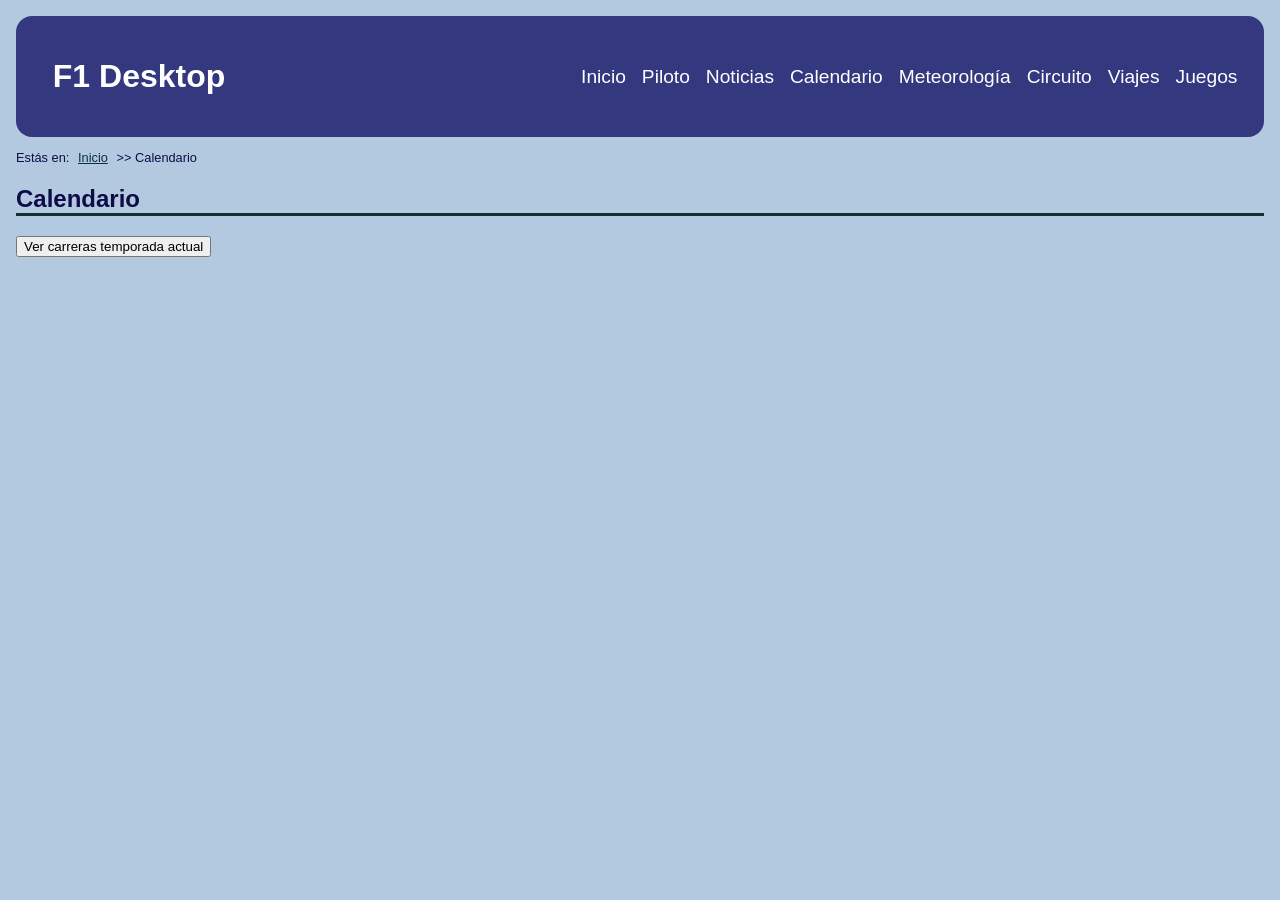
<file: F1Desktop/calendario.html>
<!DOCTYPE HTML>

<html lang="es">
<head>
    <!-- Datos que describen el documento -->
    <title>F1 Desktop-Calendario</title>
    <meta charset="UTF-8" />
    <meta name ="author" content ="Celia Bobo Rodríguez-Noriega" />
    <meta name ="description" content ="Página con el calendario" />
    <meta name ="keywords" content ="carreras, fórmula 1, temporada 2024" />
    <meta name ="viewport" content ="width=device-width, initial-scale=1.0" />
	<link rel="stylesheet" type="text/css" href ="estilo/estilo.css" />
    <link rel="stylesheet" type="text/css" href ="estilo/layout.css" />
    <link rel="icon" href="multimedia/imagenes/favicon.png"/>
    <script src="https://code.jquery.com/jquery-3.7.1.min.js"
    integrity="sha256-/JqT3SQfawRcv/BIHPThkBvs0OEvtFFmqPF/lYI/Cxo="
   crossorigin="anonymous"></script>
    <script src="js/agenda.js"></script>
</head>

<body>
    <header>
        <!-- Datos con el contenidos que aparece en el navegador -->
        <h1><a href="index.html">F1 Desktop</a></h1>
    
        <!-- Menú de la página web -->
        <nav>
            <a href="index.html" title="Enlace a la página de inicio">Inicio</a>
            <a href="piloto.html" title="Enlace a la página del piloto">Piloto</a>
            <a href="noticias.html" title="Enlace a la página de noticias">Noticias</a>
            <a href="calendario.html" title="Enlace a la página dlñ calendario">Calendario</a>
            <a href="meteorología.html" title="Enlace a la página de meteorología">Meteorología</a>
            <a href="circuito.html" title="Enlace a la página del circuito">Circuito</a>
            <a href="viajes.php" title="Enlace a la página de viajes">Viajes</a>
            <a href="juegos.html" title="Enlace a la página de juegos">Juegos</a>
        </nav>
    </header>

    <p>Estás en: <a href= "index.html">Inicio</a> >> Calendario</p>
    <main>
    <h2>Calendario</h2>
    <script>
        var agenda = new Agenda()
    </script>
    <button onclick = "agenda.crearTablaInfoTemporadaActual()">Ver carreras temporada actual</button>
    </main>
</body>
</html>
</file>
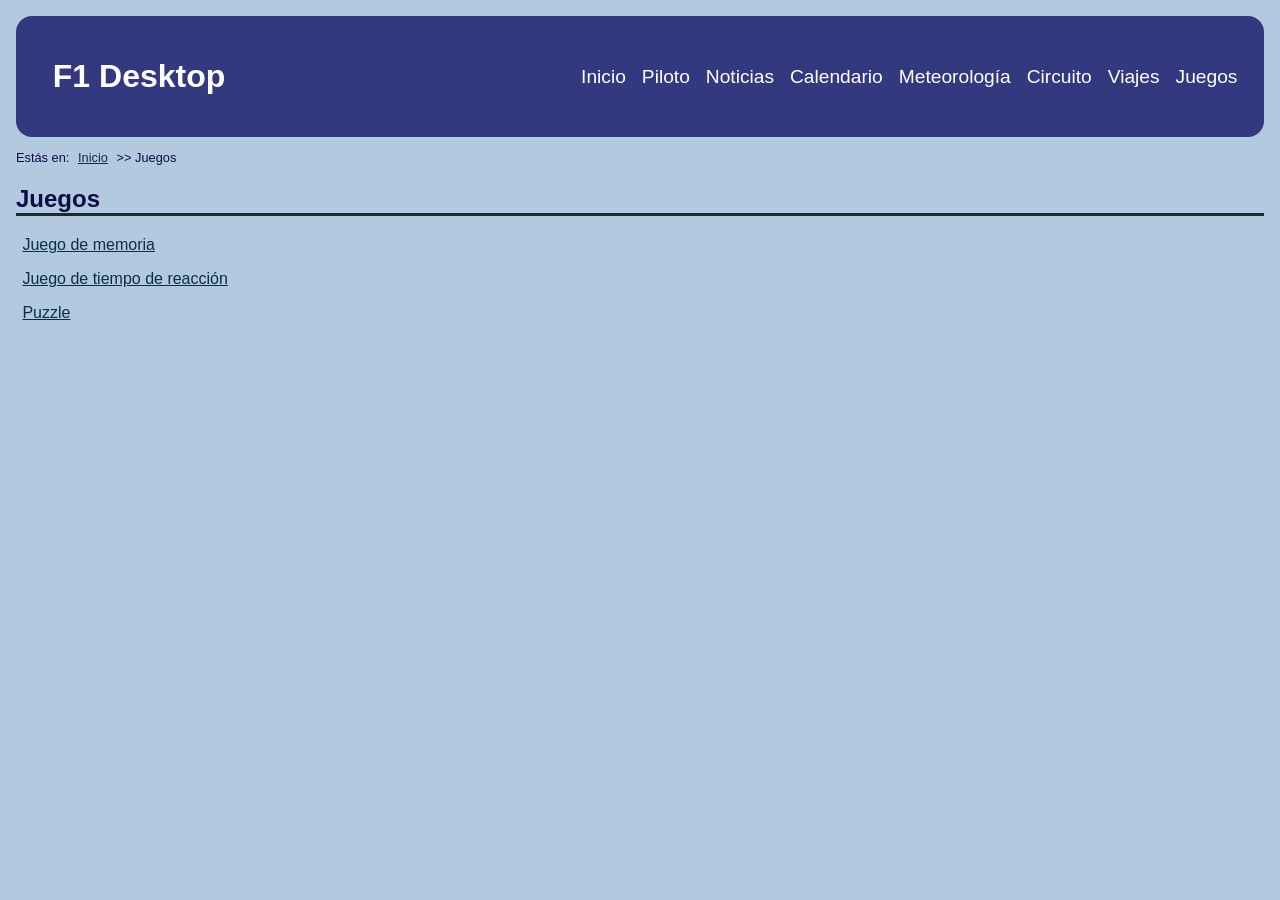
<file: F1Desktop/juegos.html>
<!DOCTYPE HTML>

<html lang="es">
<head>
    <!-- Datos que describen el documento -->
    <title>F1 Desktop-Juegos</title>
    <meta charset="UTF-8" />
    <meta name ="author" content ="Celia Bobo Rodríguez-Noriega" />
    <meta name ="description" content ="Página con juegos" />
    <meta name ="keywords" content ="juego, fórmula 1, memoria, reacción" />
    <meta name ="viewport" content ="width=device-width, initial-scale=1.0" />
    <link rel="stylesheet" type="text/css" href ="estilo/estilo.css" />
    <link rel="stylesheet" type="text/css" href ="estilo/layout.css" />
    <link rel="icon" href="multimedia/imagenes/favicon.png"/>
</head>

<body>
    <header>
        <!-- Datos con el contenidos que aparece en el navegador -->
        <h1><a href="index.html">F1 Desktop</a></h1>
    
        <!-- Menú de la página web -->
        <nav>
            <a href="index.html" title="Enlace a la página de inicio">Inicio</a>
            <a href="piloto.html" title="Enlace a la página del piloto">Piloto</a>
            <a href="noticias.html" title="Enlace a la página de noticias">Noticias</a>
            <a href="calendario.html" title="Enlace a la página dlñ calendario">Calendario</a>
            <a href="meteorología.html" title="Enlace a la página de meteorología">Meteorología</a>
            <a href="circuito.html" title="Enlace a la página del circuito">Circuito</a>
            <a href="viajes.php" title="Enlace a la página de viajes">Viajes</a>
            <a href="juegos.html" title="Enlace a la página de juegos">Juegos</a>
        </nav>
    </header>

    <p>Estás en: <a href= "index.html">Inicio</a> >> Juegos</p>

    <section>
    <h2>Juegos</h2>
    <p><a href="memoria.html">Juego de memoria</a></p>
    <p><a href="semaforo.html">Juego de tiempo de reacción</a></p>
    <p><a href="api.html">Puzzle</a></p>
    </section>
</body>
</html>
</file>
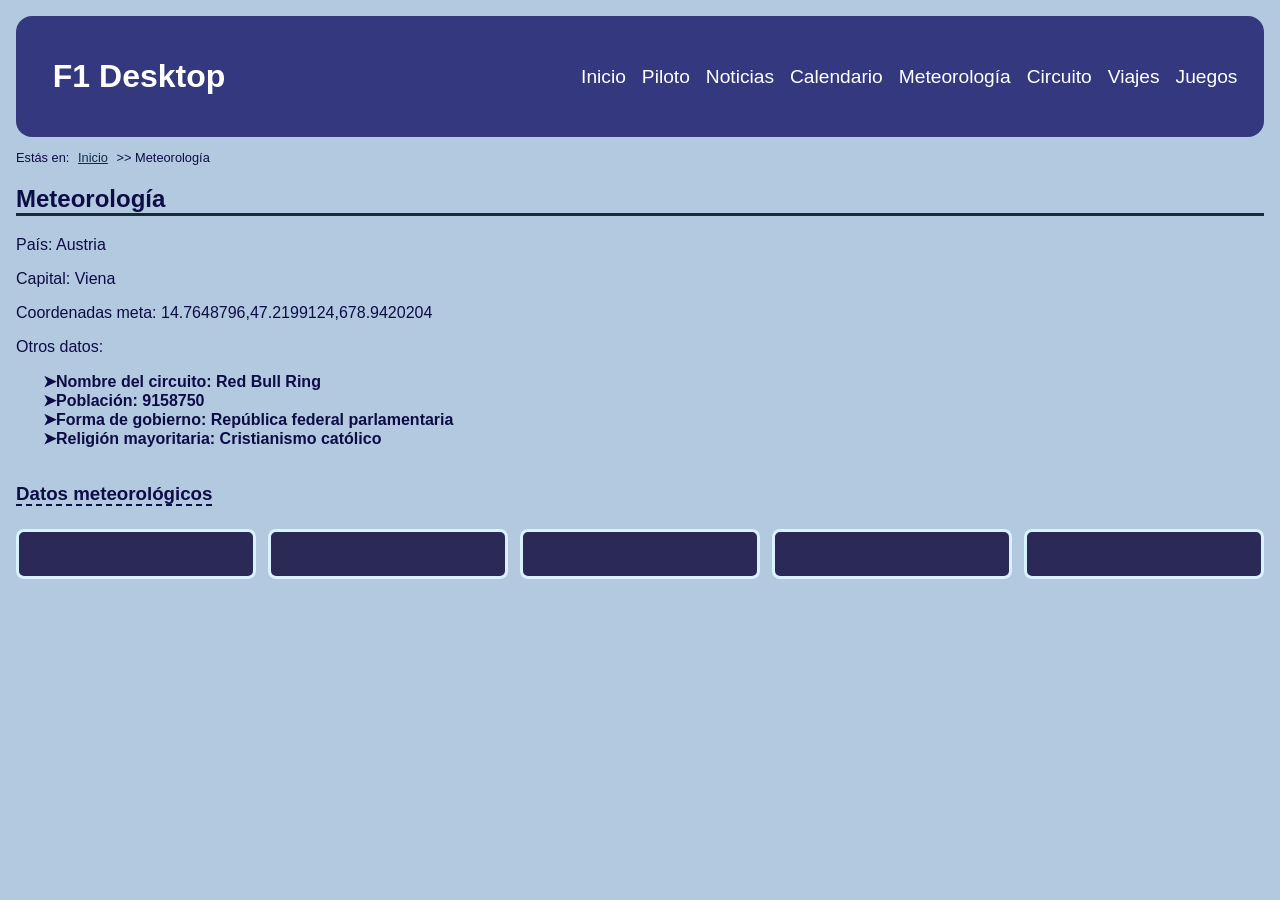
<file: F1Desktop/meteorología.html>
<!DOCTYPE HTML>

<html lang="es">
<head>
    <!-- Datos que describen el documento -->
    <title>F1 Desktop-Meteorología</title>
    <meta charset="UTF-8" />
    <meta name ="author" content ="Celia Bobo Rodríguez-Noriega" />
    <meta name ="description" content ="Página con información acerca de la meteorología" />
    <meta name ="keywords" content ="meteorología, tiempo, austria, viena, red bull ring" />
    <meta name ="viewport" content ="width=device-width, initial-scale=1.0" />
    <link rel="stylesheet" type="text/css" href ="estilo/estilo.css" />
    <link rel="stylesheet" type="text/css" href ="estilo/layout.css" />
    <link rel="stylesheet" type="text/css" href ="estilo/article_elements.css" />
    <link rel="icon" href="multimedia/imagenes/favicon.png"/>
    <script src="https://ajax.googleapis.com/ajax/libs/jquery/3.6.0/jquery.min.js"></script>
    <script src="js/pais.js"></script>

</head>

<body>
    <header>
        <!-- Datos con el contenidos que aparece en el navegador -->
        <h1><a href="index.html">F1 Desktop</a></h1>
    
        <!-- Menú de la página web -->
        <nav>
            <a href="index.html" title="Enlace a la página de inicio">Inicio</a>
            <a href="piloto.html" title="Enlace a la página del piloto">Piloto</a>
            <a href="noticias.html" title="Enlace a la página de noticias">Noticias</a>
            <a href="calendario.html" title="Enlace a la página dlñ calendario">Calendario</a>
            <a href="meteorología.html" title="Enlace a la página de meteorología">Meteorología</a>
            <a href="circuito.html" title="Enlace a la página del circuito">Circuito</a>
            <a href="viajes.php" title="Enlace a la página de viajes">Viajes</a>
            <a href="juegos.html" title="Enlace a la página de juegos">Juegos</a>
        </nav>
    </header>

    <p>Estás en: <a href= "index.html">Inicio</a> >> Meteorología</p>
    
    <main>
        <section>
            <h2>Meteorología</h2>
            <script>
                var pais = new Pais("Austria", "Viena",  9158750);
                pais.inicializarAtributos();
                document.write("<p>País: ");
                document.write(pais.getNombre());
                document.write("</p>");
    
                document.write("<p>Capital: ");
                document.write(pais.getCapital());
                document.write("</p>");
    
                pais.escribirCoordenadas();
                
                document.write("<p>Otros datos: ");
                document.write(pais.getInfo());
    
                pais.verInfoMeteorológica()
                </script>
        </section>        
    </main>
</body>
</html>
</file>
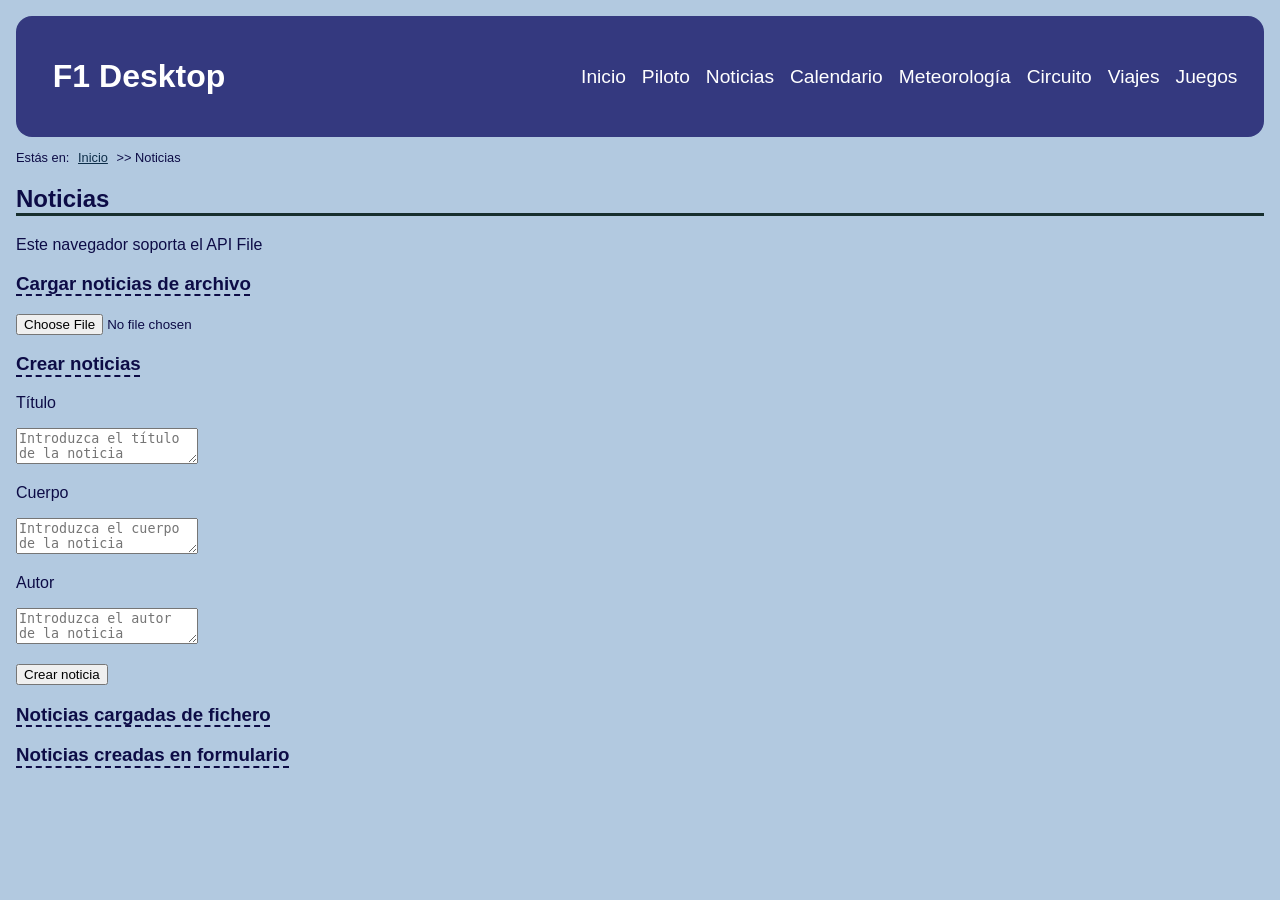
<file: F1Desktop/noticias.html>
<!DOCTYPE HTML>

<html lang="es">
<head>
    <!-- Datos que describen el documento -->
    <title>F1 Desktop-Noticias</title>
    <meta charset="UTF-8" />
    <meta name ="author" content ="Celia Bobo Rodríguez-Noriega" />
    <meta name ="description" content ="Página con noticias acerca del piloto" />
    <meta name ="keywords" content ="noticias, fórmula 1" />
    <meta name ="viewport" content ="width=device-width, initial-scale=1.0" />
    <link rel="stylesheet" type="text/css" href ="estilo/estilo.css" />
    <link rel="stylesheet" type="text/css" href ="estilo/layout.css" />
    <link rel="stylesheet" type="text/css" href ="estilo/article_elements.css" /> 
    <link rel="icon" href="multimedia/imagenes/favicon.png"/>
    <script src="https://code.jquery.com/jquery-3.7.1.min.js"
     integrity="sha256-/JqT3SQfawRcv/BIHPThkBvs0OEvtFFmqPF/lYI/Cxo="
    crossorigin="anonymous"></script>
    <script src="js/noticias.js"></script>
</head>

<body>
    <header>
        <!-- Datos con el contenidos que aparece en el navegador -->
        <h1><a href="index.html">F1 Desktop</a></h1>
    
        <!-- Menú de la página web -->
        <nav>
            <a href="index.html" title="Enlace a la página de inicio">Inicio</a>
            <a href="piloto.html" title="Enlace a la página del piloto">Piloto</a>
            <a href="noticias.html" title="Enlace a la página de noticias">Noticias</a>
            <a href="calendario.html" title="Enlace a la página dlñ calendario">Calendario</a>
            <a href="meteorología.html" title="Enlace a la página de meteorología">Meteorología</a>
            <a href="circuito.html" title="Enlace a la página del circuito">Circuito</a>
            <a href="viajes.php" title="Enlace a la página de viajes">Viajes</a>
            <a href="juegos.html" title="Enlace a la página de juegos">Juegos</a>
        </nav>
    </header>

    <p>Estás en: <a href= "index.html">Inicio</a> >> Noticias</p>
    
    <h2>Noticias</h2>
    <script>
        var noticias = new Noticias()
    </script>
    <main>
    <section>
        <h3>Cargar noticias de archivo</h3>
        <p><input type="file" onchange="noticias.leerNoticias(this.files);"></p>
    </section>
    <section>
        <h3>Crear noticias</h3>
        <form name="formulario" onSubmit="noticias.crearNoticia(event)">
            <p>Título</p>
            <textarea name="titulo" required placeholder="Introduzca el título de la noticia"></textarea>
            <p>Cuerpo</p>
            <textarea name="cuerpo" required placeholder="Introduzca el cuerpo de la noticia"></textarea>
            <p>Autor</p>
            <textarea name="autor" required placeholder="Introduzca el autor de la noticia"></textarea>
            <p><input type="submit" value="Crear noticia"></p>
        </form>
    </section>
    
    <section>
        <h3>Noticias cargadas de fichero</h3>
    </section>
    <section>
        <h3>Noticias creadas en formulario</h3>
    </section>
    
    </main>

</body>
</html>
</file>
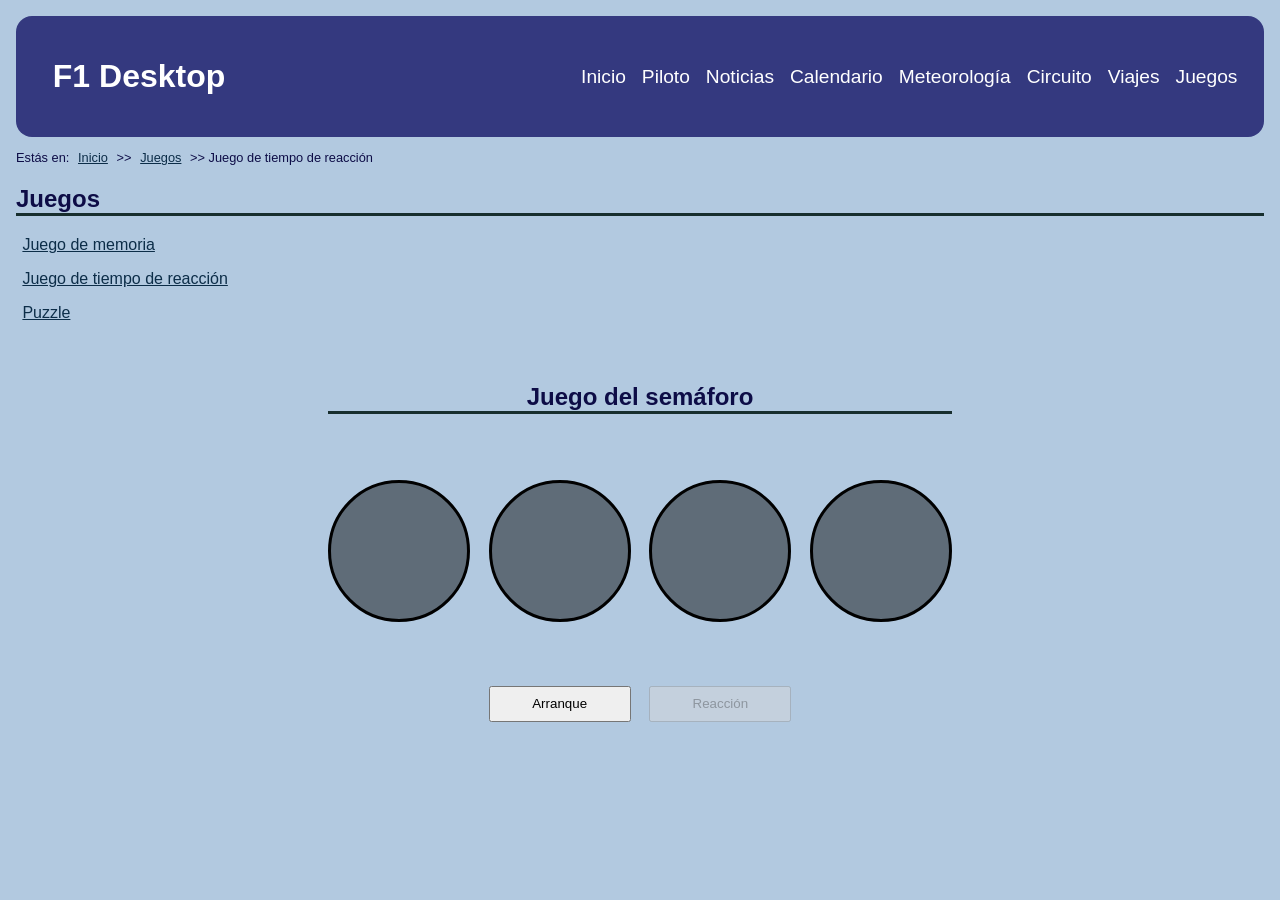
<file: F1Desktop/semaforo.html>
<!DOCTYPE HTML>

<html lang="es">
<head>
    <!-- Datos que describen el documento -->
    <title>F1 Desktop</title>
    <meta charset="UTF-8" />
    <meta name ="author" content ="Celia Bobo Rodríguez-Noriega" />
    <meta name ="description" content ="Página del juego del semáforo" />
    <meta name ="keywords" content ="juego, semáforo, reacción, fórmula 1" />
    <meta name ="viewport" content ="width=device-width, initial-scale=1.0" />
    <link rel="stylesheet" type="text/css" href ="estilo/estilo.css" />
    <link rel="stylesheet" type="text/css" href ="estilo/layout.css" />
    <link rel="stylesheet" type="text/css" href ="estilo/semaforo_grid.css" />
    <link rel="icon" href="multimedia/imagenes/favicon.png"/>
    <script src="js/semaforo.js"></script>

</head>

<body>
    <header>
        <!-- Datos con el contenidos que aparece en el navegador -->
        <h1><a href="index.html">F1 Desktop</a></h1>
    
        <!-- Menú de la página web -->
        <nav>
            <a href="index.html" title="Enlace a la página de inicio">Inicio</a>
            <a href="piloto.html" title="Enlace a la página del piloto">Piloto</a>
            <a href="noticias.html" title="Enlace a la página de noticias">Noticias</a>
            <a href="calendario.html" title="Enlace a la página dlñ calendario">Calendario</a>
            <a href="meteorología.html" title="Enlace a la página de meteorología">Meteorología</a>
            <a href="circuito.html" title="Enlace a la página del circuito">Circuito</a>
            <a href="viajes.php" title="Enlace a la página de viajes">Viajes</a>
            <a href="juegos.html" title="Enlace a la página de juegos">Juegos</a>
        </nav>
    </header>

    <p>Estás en: <a href= "index.html">Inicio</a> >> <a href= "juegos.html">Juegos</a> >> Juego de tiempo de reacción</p>

    <section>
        <h2>Juegos</h2>
        <p><a href="memoria.html">Juego de memoria</a></p>
        <p><a href="semaforo.html">Juego de tiempo de reacción</a></p>
        <p><a href="api.html">Puzzle</a></p>
    </section>

    <main>
        <script>
            semaforo = new Semaforo()
        </script>
    </main>
    
</body>
</html>
</file>
<file: F1Desktop/estilo/estilo.css>
/* Celia Bobo Rodríguez-Noriega UO222898 */
/*Especificidad: 001*/
body {
    font-family: "Century Gothic", sans-serif;
    background-color:#B2C9E0;
    color: #0D0C46; 
    margin: 1em 1em;
}
/*Especificidad: 001
Hereda de body color: #0c2d48*/
header{
    background-color:#34397F;
    border-radius: 1em;
    padding: 1.3em;
}
/*Especificidad: 002
Hereda de header background-color:#186072*/
h1 a{
    color:#fff;
    text-decoration-line: none;
}

/*Especificidad: 001
*/
h1{
    margin-left: 0.5em;
}

/*Especificidad: 002
Hereda de header background-color:#186072*/
nav a {
    color:#fff;
    text-decoration-line: none ;
    font-size: 1.2em;
    padding: 0.3em;
}

/*Especificidad 012
Hereda de header background-color:#186072*/
nav a:active{
    font-size:1.25em;
    text-decoration-line: underline;
    text-decoration-style: solid;
    color:#DFE9FC;
}

/*Especificidad : 001*/
h3 {
    text-decoration-line: underline;
    text-decoration-style: dashed   ;
    text-underline-position: under;
}

/*Especificidad : 001*/
h2{
    border-bottom: #172E2E solid ;
}

/*Especificidad 012*/
body > p:first-of-type{
    font-size: 0.8em;
}

/*Especificidad 002
Hereda de body background-color:#b1d4e0*/
p a {
    color: #0c2d48; 
    margin: 0.4em;
}

/*Especificidad 012
Hereda de p a color: #0c2d48*/
p a:hover{
    background: #AFFDDB;
    text-decoration-line: none;
}

/*Especificidad 002*/
ul > li { 
    list-style-type: "➤"; 
    font-weight: bold;
}

/*Especificidad 005*/
section ul li ul li { 
    list-style-type: "★"; 
    font-weight: normal;
}

/*Especificidad 007*/
section ul li ul li ul li { 
    list-style-type: circle; 
}


/*Especificidad 002*/
dl dt{
    color: #fff;
    font-weight: bold;
    background-color:#1c1a4f ;
}

/*Especificidad 001
Hereda de body background-color:#b1d4e0*/
table{
    table-layout: fixed;
    width: 60%;
    border: 0.5em ridge#894030;
    color: #141414;
}

/*Especificidad 001*/
th {
    width:40%;
    padding: 0.2em;
}

/*Especificidad 001*/
td{
    text-align: center;
    overflow: hidden;
}

/*Especificidad 001*/
tr{
    color:#fff;
}

/*Especificidad 011
Hereda de table color: #141414*/
tr:nth-child(odd) {
    background-color: #0e0c40;
}

/*Especificidad 011
Hereda de table color: #141414*/  
tr:nth-child(even) {
    background-color: #1b0d33;
}

/*Especificidad 002
Hereda de body background-color:#b1d4e0*/
table caption {
    padding: 1em;
    font-weight: bold;
    font-style: italic;
    color: #494253;
    text-align: center;
}

/*Especificidad 001*/
video {
    width:70%;
    height:auto;
}

/*Especificidad 001*/
audio{
    width:20vw;
    height:5vw;
}

/*Especificidad 012*/
section:nth-of-type(2) > div {
    width:60%; 
    height:50vw; 
}

/*Especificidad 022*/
main > article:nth-child(2):nth-of-type(1) {
    width: 100%;
    max-width: 100vh;
    height: 70vh;
    position: relative;
    overflow: hidden; 
}

/*Especificidad 023*/
main > article:nth-child(2):nth-of-type(1) img {
    width: 100%;
    max-width: 100vh;
    height: 60vh;
    position: absolute;
    transition: all 0.5s;
    object-fit: cover;
    border-radius: 0.3em;
}

/*Especificidad 023*/
main > article:nth-child(2):nth-of-type(1) button {
    position: absolute;
    width: 2em;
    height: 2em;
    padding: 0.5em;
    border: none;
    border-radius: 50%;
    z-index: 10;
    cursor: pointer;
    background-color: #fff;
    font-size: 1em;
    display: flex;
    align-items:center;
    justify-content: center;
}

/*Especificidad 033*/
main > article:nth-child(2):nth-of-type(1) button:active {
    transform: scale(1.1);
}

/*Especificidad 033*/
main > article:nth-child(2):nth-of-type(1) button:nth-of-type(2) {
    top: 50%;
    left: 2%;
}

/*Especificidad 033*/
main > article:nth-child(2):nth-of-type(1) button:nth-of-type(1) {
    top: 50%;
    right: 2%;
}

/*Media Query*/
@media screen and (min-width: 320px) and (max-width: 480px) {
     /*Especificidad 012*/
    body > p:first-of-type {
      display: none;
    }

    /*Especificidad 001
    Hereda de body background-color:#b1d4e0*/
    table{
        width: 100%;
    }

    /*Especificidad 001*/
    video {
        width:100%;
    }

    /*Especificidad 001*/
    audio{
        width:70vw;
        height:20vw;
    }
}
</file>
<file: F1Desktop/estilo/layout.css>
/* Celia Bobo Rodríguez-Noriega UO222898 */
/*Especificidad: 001*/
header{
    display: flex;
    justify-content: space-between;
    align-items: center;
}
</file>
<file: F1Desktop/estilo/article_elements.css>
/* Celia Bobo Rodríguez-Noriega UO222898 */
/*Especificidad: 022*/
main > section:nth-of-type(2):last-child {
    margin: auto;
    display: grid;
    grid-template-columns: repeat(5, 1fr);
    grid-template-rows: auto 1fr;
    align-items: center;
    gap: 1%;
}

/*Especificidad: 023*/
main > section:nth-of-type(2):last-child h3{
    grid-column: 1 / -1;
}

/*Especificidad: 002*/
section article{
    border: 0.2em solid #d9f2ff;
    border-radius: 0.5em;
    color: #fff;   
    background-color: #2b2a57;
    padding: 0.4em 1em 0.2em 1em;
    margin: 0.3em 0em 0.3em 0em;
}

/*Especificidad: 013*/
section article:nth-child(odd) h4{
    border-bottom: #e8bdf4 solid ;
}

/*Especificidad: 013*/
section article:nth-child(even) h4{
    border-bottom: #f4bdbd solid ;
}

/*Especificidad: 013*/
section article p:last-of-type{
    font-size:0.8em;
}

@media screen and (min-width: 320px) and (max-width: 480px) {
    /*Especificidad: 022*/
    main > section:nth-of-type(2):last-child  {
        grid-template-columns: 1fr;
        grid-template-rows: auto repeat(5, 1fr);
    }
}
</file>
<file: F1Desktop/estilo/semaforo_grid.css>
/* Celia Bobo Rodríguez-Noriega UO222898 */
/*Especificidad: 012*/
main section:first-of-type {
    width: 50%;
    height: 20%;
    margin: auto;
      
    display: grid;
    grid-template-columns: repeat(4, 1fr);
    grid-template-rows: repeat(3, 1fr);
    gap: 5% 3%;
    align-items: center;
}

/*Especificidad: 022*/
main.load div:first-of-type {
    animation-name: light;
    animation-duration: 0.5s;
    animation-fill-mode: forwards;
}

/*Especificidad: 022*/
main.load div:nth-of-type(2) {
    animation-name: light;
    animation-duration: 0.5s;
    animation-delay: 0.5s;
    animation-fill-mode: forwards;
}

/*Especificidad: 022*/
main.load div:nth-of-type(3) {
    animation-name: light;
    animation-duration: 0.5s;
    animation-delay: 1s;
    animation-fill-mode: forwards;
}

/*Especificidad: 022*/
main.load div:nth-of-type(4) {
    animation-name: light;
    animation-duration: 0.5s;
    animation-delay: 1.5s;
    animation-fill-mode: forwards;
}

/*Especificidad: 022*/
main.load.unload div {
    animation-name: out;
    animation-duration: 0.1s;
    animation-delay: 0s;
}

@keyframes light {
    from {background-color: #0007;}
    to {background-color: red;}
}

@keyframes out{
    from {background-color: red;}
    to {background-color: #0007;}
}

/*Especificidad: 013*/ 
main section:first-of-type h2{
    grid-column: 1 / -1;
    text-align: center;
}

/*Especificidad: 001*/
div {
    background-color: #0007;
    border: 0.2em solid black;
    aspect-ratio: 1;
    border-radius: 50%;
}

/*Especificidad: 001*/
button{
    width: 100%;
    height: 30%;
}

/*Especificidad: 011*/
button:first-of-type {
    grid-column: 2 / span 1;
}

/*Especificidad: 011*/
button:nth-of-type(2) {
    grid-column: 3 / span 1;
}

@media screen and (min-width: 320px) and (max-width: 480px) {
    /*Especificidad: 012*/
    main section:first-of-type {
        width: 100%;
        height: 20%;
    }
}
</file>
